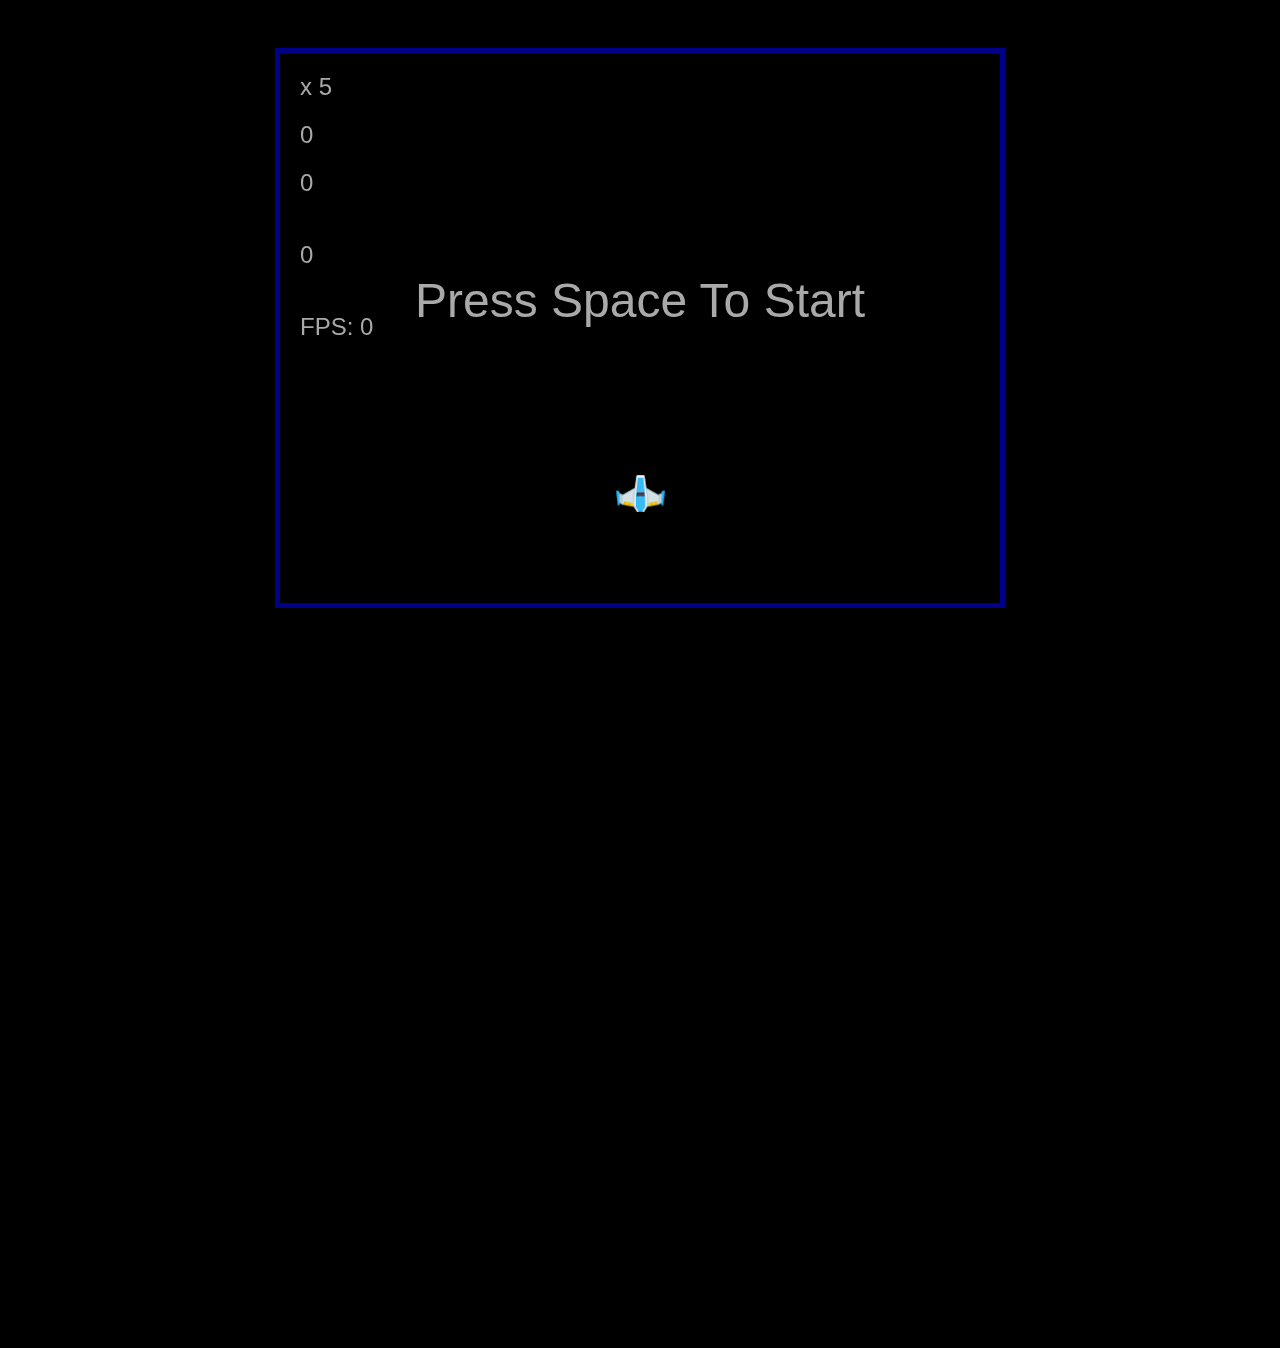
<file: play.html>
<!DOCTYPE html>
<html>

<head lang="en">
    <meta charset="UTF-8">
    <meta name="viewport" content="width=device-width, initial-scale=1.0">
    <meta http-equiv="refresh" content="180; url=C:\xampp\htdocs\Bones_Slasher\index.html">
    <title>Bones Slasher</title>
    <link rel="stylesheet" href="styles/styles.css">
</head>

<body> 

    <div id="playWindow">
        <div id="playArea">
            <div id="scoreContainer">
                <div class="score" id="lives"></div>
                <div class="score" id="score"></div>
                <div class="score" id="highScore"></div>
                <div class="score" id="time"> <p>0</p> </div>
                <div class="score" id="divFPS">FPS: 0</div>
            </div>
            <div id="messageContainer">
            </div>
        </div>
    </div>
    <script src="js/phaser.min.js"></script>
    <script src="js/jquery331.min.js"></script>
    <script src="js/main.js"></script>

</body>

</html>
</file>
<file: styles/styles.css>
body {
	background-color: black;
	font-family: Impact, Charcoal, sans-serif;
	color: darkgray;
}

#playWindow {
	top: 40px;
	position: relative;
	display: flex;
	justify-content: center;
}

#playArea {
	position: relative;
    width: 720px;
	height: 550px;
	border: solid darkblue 5px;
	overflow: hidden;
	
}

#button {
	background-color: white;
	width: 100%;
	padding: 5px 0 10px 0;
}

#button a{
	text-decoration: none;
	color: #ecf0f1;
	background-color: rgb(65, 65, 250);
	width: 150px;
	padding: 5px 10px;
	margin:250px;
	justify-content: center;
}

#scoreContainer {
	position: absolute;
	left: 10px;
	top: 10px;
	text-align: left;
	font-size: 1.5em;
	z-index: 30;
}

.score {
	padding: 10px;
}

.sprite {
	position: absolute;
	z-index: 10;
}

#messageContainer {
	position: absolute;
	top: 200px;
	text-align: center;
	width: 100%;
	z-index: 40;
}

.message {
	font-size: 3em;
	padding: 20px;
}

.star {
	position: absolute;
	top: 0px;
	background-color: white;
	border-radius: 50%;
	animation-name: starY;
	animation-iteration-count: infinite;
	animation-timing-function: linear;
}

.starSmall {
	left: 300px;
	width: 3px;
	height: 3px; 
	background-color: rgb(207, 196, 196);
	animation-duration: 5s; 
}

.starMedium {
	left: 400px;
	width: 4px;
	height: 4px; 
	animation-duration: 4s; 
}

.starBig {
	left: 100px;
	width: 5px;
	height: 5px; 
	animation-duration: 3s; 
}

@keyframes starY {
	from {
	  transform: translateY(-30px);
	}
	to {
	  transform: translateY(600px);
	}
  }

@keyframes explosion {
	0%   {background-image: url("../assets/Explosion/explosion00_s.png");}
	20%   {background-image: url("../assets/Explosion/explosion01_s.png"); }
	40%   {background-image: url("../assets/Explosion/explosion02_s.png");}
	60%   {background-image: url("../assets/Explosion/explosion03_s.png");opacity: 0.9;}
	80%   {background-image: url("../assets/Explosion/explosion04_s.png");opacity: 0.8;}
	100%   {background-image: url("../assets/Explosion/explosion05_s.png");opacity: 0.5;}
}

.explosion {
	width: 100px;
	height: 100px;
	position: absolute;
	left: 500px;
	top: 300px;
	animation-name: explosion;
	animation-duration: 0.5s;
	background-repeat: no-repeat;
	z-index: 20;
}
</file>
